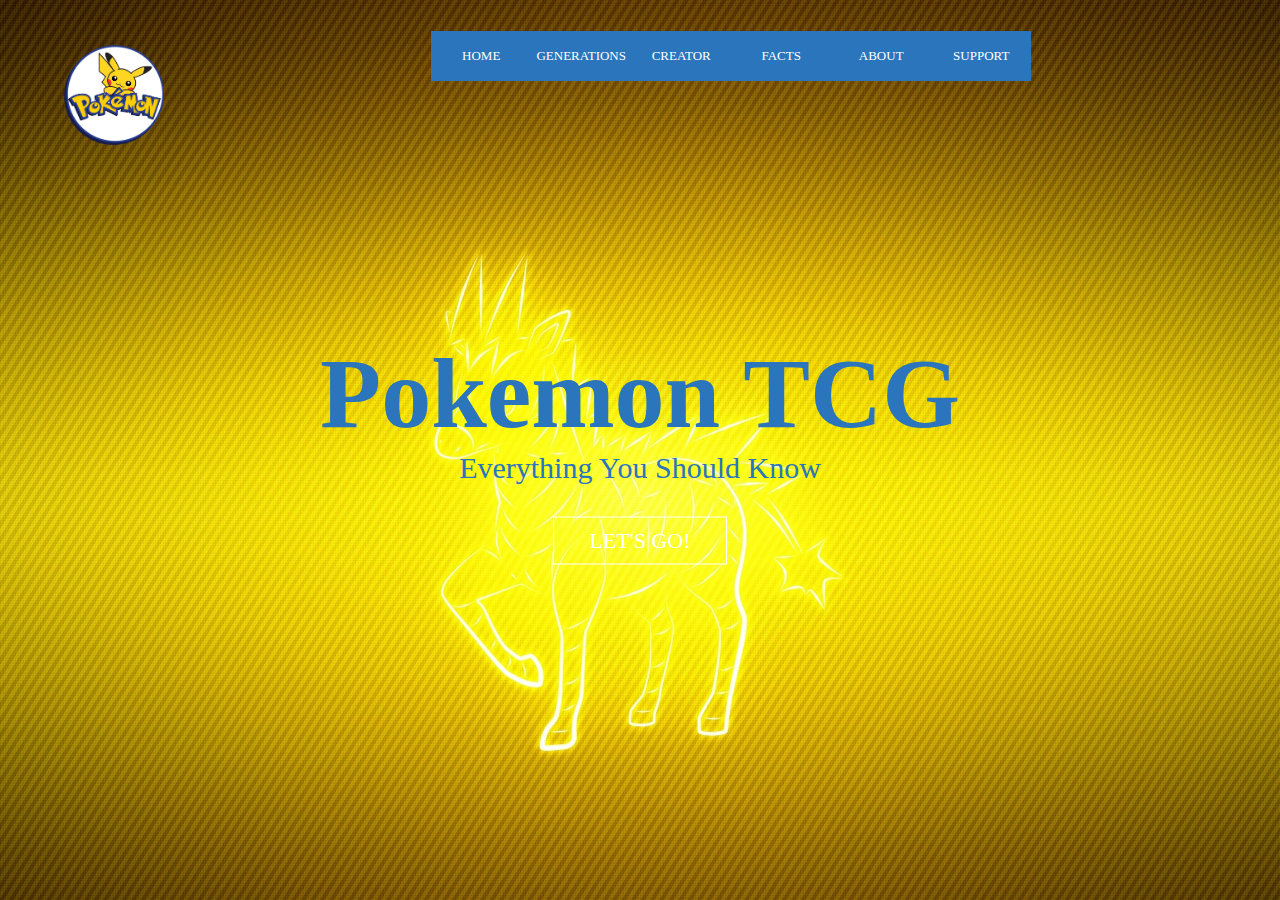
<file: index.html>
<!DOCTYPE html>
<html lang="en">
<head>
    <meta charset="UTF-8">
    <title>CSTAPP PROJECT</title>
    <link rel= "stylesheet" href = "style.css">
</head>
<body>
    <div class="banner-area">
    <header>
        <ul class="navbar">
        <li><a href="./index.html">Home</a></li>
        <li><a href="./history.html">Generations</a></li>
        <li><a href="./creator.html">Creator</a></li>
        <li><a href="./facts.html">Facts</a></li>
        <li><a href="./about.html">About</a></li>
        <li><a href="./support.html">Support</a></li>
        </ul>
    </header>
        <div class = "Logo">
            <a href="./index.html"><img src="Pokemon-Logo-PNG-Pic.png" alt="Pokemon Logo" width='100' height="100"></a>
        
        </div>
    <div class="banner-text">
        <h2>Pokemon TCG</h2>
        <p>Everything You Should Know</p>
        <a href="./history.html">Let's GO!</a>
        </div>
    </div>
</body>
</html>
</file>
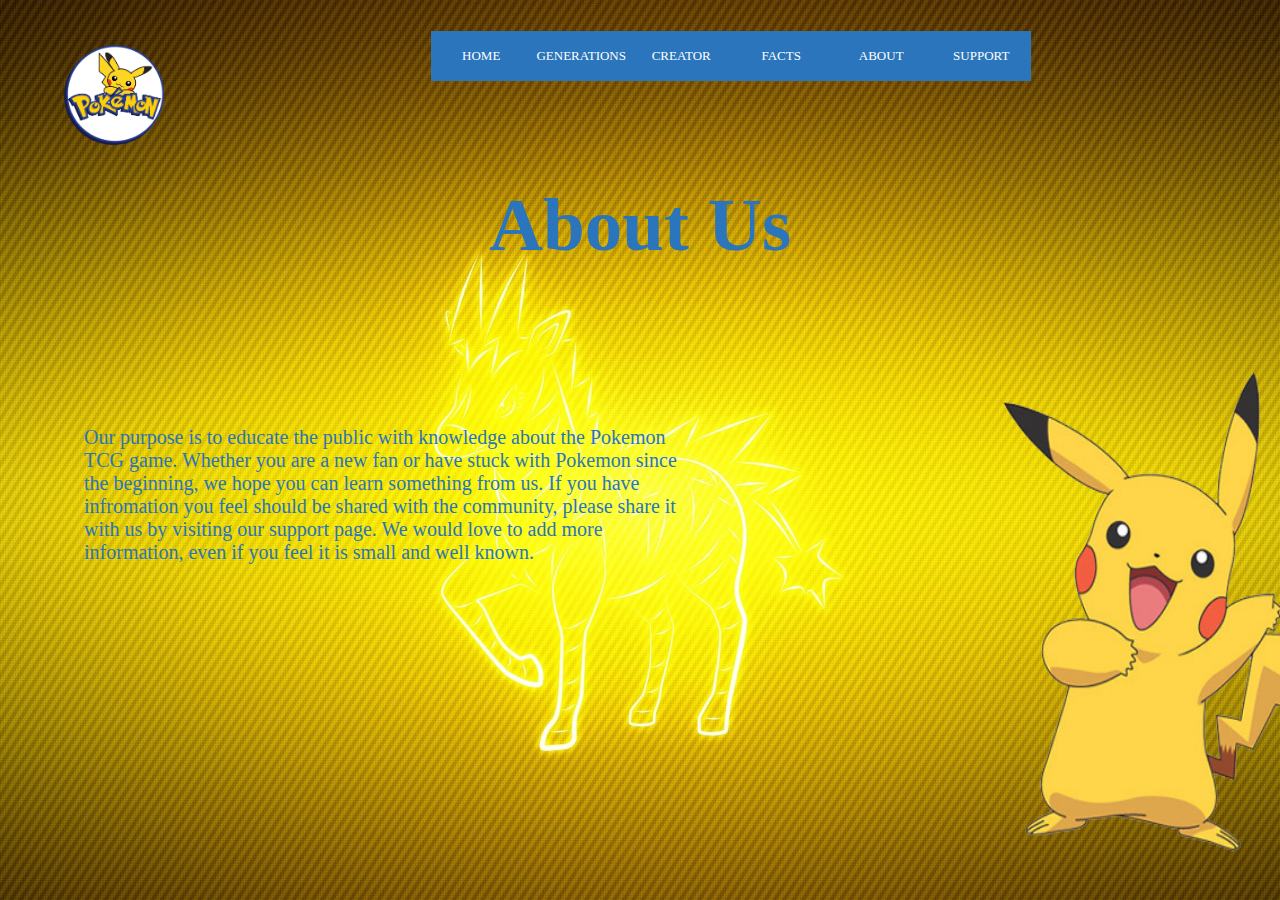
<file: about.html>
<!DOCTYPE html>
<html lang="en">
<head>
    <meta charset="UTF-8">
    <title>CSTAPP PROJECT</title>
    <link rel= "stylesheet" href = "style.css">
</head>
<body>
    <div class="banner-area">
    <header>
        <ul class="navbar">
        <li><a href="./index.html">Home</a></li>
        <li><a href="./history.html">Generations</a></li>
        <li><a href="./creator.html">Creator</a></li>
        <li><a href="./facts.html">Facts</a></li>
        <li><a href="./about.html">About</a></li>
        <li><a href="./support.html">Support</a></li>
        </ul>
    </header>
    <div class = "Logo">
        <a href="./index.html"><img src="Pokemon-Logo-PNG-Pic.png" alt="Pokemon Logo" width='100' height="100"></a>
        
        </div>
    <div class="pika">
            <img src="pngegg.png" alt="Pikachu" width='564' height="520">
    </div>
     <ul class="about-text">
        <h2>About Us</h2>
        <p>Our purpose is to educate the public with knowledge about the Pokemon TCG game. Whether you are a new fan or have stuck with Pokemon since the beginning, we hope you can learn something from us. If you have infromation you feel should be shared with the community, please share it with us by visiting our support page. We would love to add more information, even if you feel it is small and well known.</p>
     </ul>
    </div>
</body>
</html>
</file>
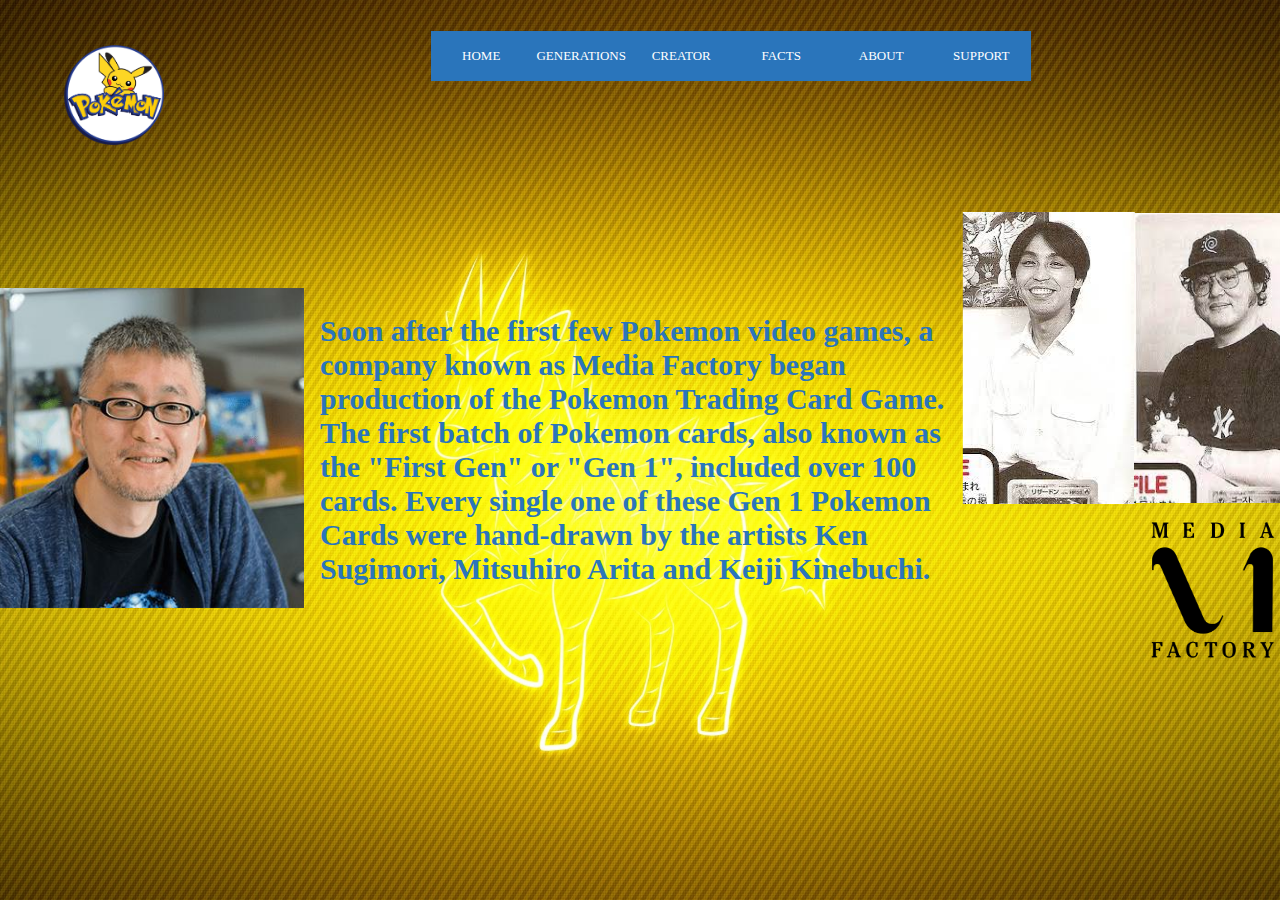
<file: creator.html>
<!DOCTYPE html>
<html lang="en">
<head>
    <meta charset="UTF-8">
    <title>CSTAPP PROJECT</title>
    <link rel= "stylesheet" href = "style.css">
</head>
<body>
    <div class="banner-area">
    <header>
        <ul class="navbar">
        <li><a href="./index.html">Home</a></li>
        <li><a href="./history.html">Generations</a></li>
        <li><a href="./creator.html">Creator</a></li>
        <li><a href="./facts.html">Facts</a></li>
        <li><a href="./about.html">About</a></li>
        <li><a href="./support.html">Support</a></li>
        </ul>
    </header>
        <div class = "Logo">
            <a href="./index.html"><img src="Pokemon-Logo-PNG-Pic.png" alt="Pokemon Logo" width='100' height="100"></a>
        
        </div>
        <div class="Ken">
            <img src="Ken Sugimori.jpg" alt="Ken Sugimori" width='364' height="320">
        </div>
        <div class="Mitsuhiro">
            <img src="Mitsuhiro.jfif" alt="Mitsuhiro Arita">
        </div>
        <div class="keiji">
            <img src="keiji.jfif" alt="keiji" width='180' height="290">
        </div>
        <div class="MediaFactory">
            <img src="MediaFactory.png" alt="MediaFactory" width='150' height="150">
        </div>
    
     <div class="para-text">
        <h2>Soon after the first few Pokemon video games, a company known as Media Factory began production of the Pokemon Trading Card Game. The first batch of Pokemon cards, also known as the "First Gen" or "Gen 1", included over 100 cards. Every single one of these Gen 1 Pokemon Cards were hand-drawn by the artists Ken Sugimori, Mitsuhiro Arita and Keiji Kinebuchi.</h2>
        
     </div>
    </div>
</body>
</html>
</file>
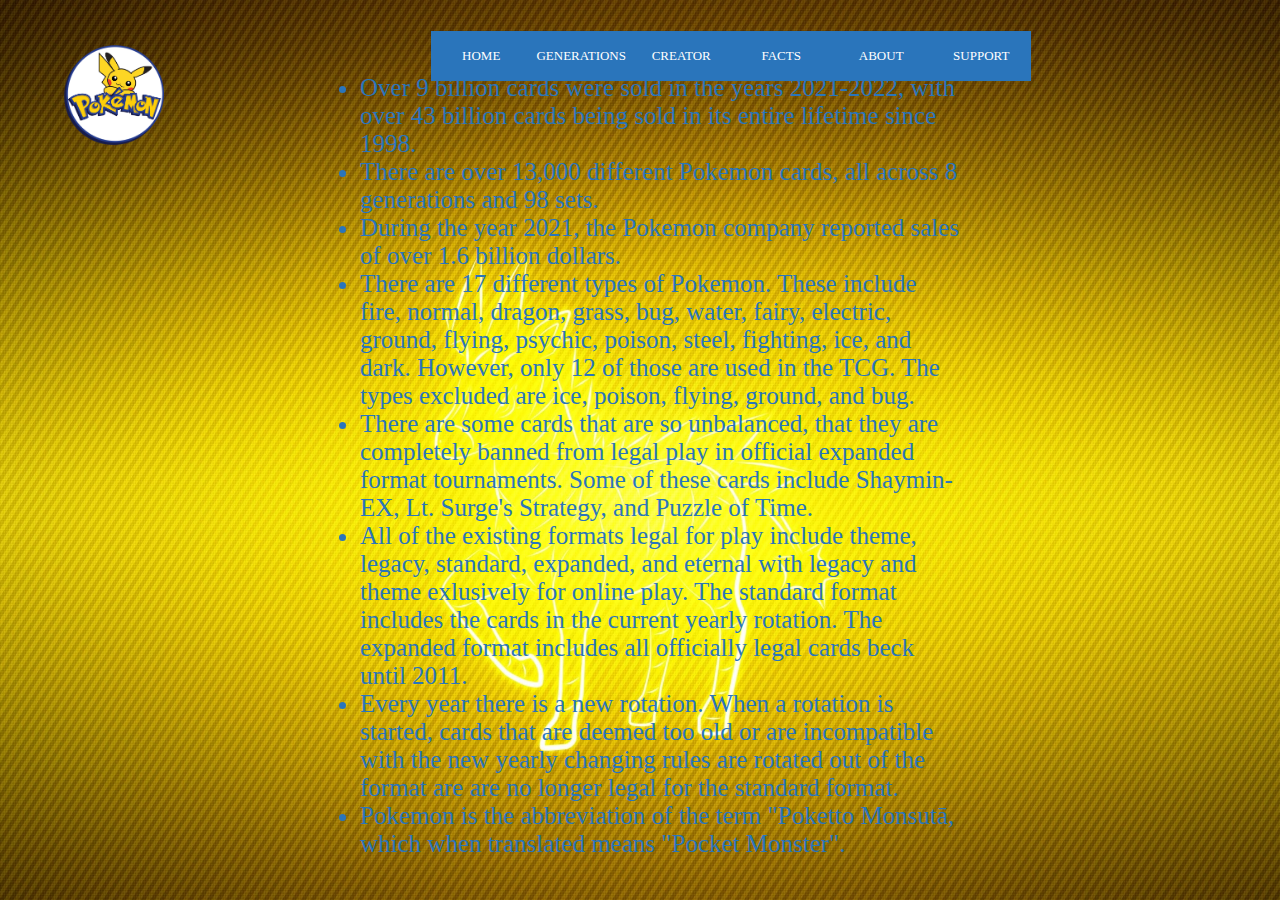
<file: facts.html>
<!DOCTYPE html>
<html lang="en">
<head>
    <meta charset="UTF-8">
    <title>CSTAPP PROJECT</title>
    <link rel= "stylesheet" href = "style.css">
</head>
<body>
    <div class="banner-area">
    <header>
        <ul class="navbar">
        <li><a href="./index.html">Home</a></li>
        <li><a href="./history.html">Generations</a></li>
        <li><a href="./creator.html">Creator</a></li>
        <li><a href="./facts.html">Facts</a></li>
        <li><a href="./about.html">About</a></li>
        <li><a href="./support.html">Support</a></li>
        </ul>
    </header>
    <div class = "Logo">
            <a href="./index.html"><img src="Pokemon-Logo-PNG-Pic.png" alt="Pokemon Logo" width='100' height="100"></a>
        
        </div>
     <ul class="fact-text">
        <li>Over 9 billion cards were sold in the years 2021-2022, with over 43 billion cards being sold in its entire lifetime since 1998.</li>
        <li>There are over 13,000 different Pokemon cards, all across 8 generations and 98 sets.</li>
        <li>During the year 2021, the Pokemon company reported sales of over 1.6 billion dollars.</li>
        <li>There are 17 different types of Pokemon. These include fire, normal, dragon, grass, bug, water, fairy, electric, ground, flying, psychic, poison, steel, fighting, ice, and dark. However, only 12 of those are used in the TCG. The types excluded are ice, poison, flying, ground, and bug. </li>
        <li>There are some cards that are so unbalanced, that they are completely banned from legal play in official expanded format tournaments. Some of these cards include Shaymin-EX, Lt. Surge's Strategy, and Puzzle of Time. </li>
        <li>All of the existing formats legal for play include theme, legacy, standard, expanded, and eternal with legacy and theme exlusively for online play. The standard format includes the cards in the current yearly rotation. The expanded format includes all officially legal cards beck until 2011.</li>
        <li>Every year there is a new rotation. When a rotation is started, cards that are deemed too old or are incompatible with the new yearly changing rules are rotated out of the format are are no longer legal for the standard format.</li>
        <li>Pokemon is the abbreviation of the term "Poketto Monsutā, which when translated means "Pocket Monster".</li>
     </ul>
    </div>
</body>
</html>
</file>
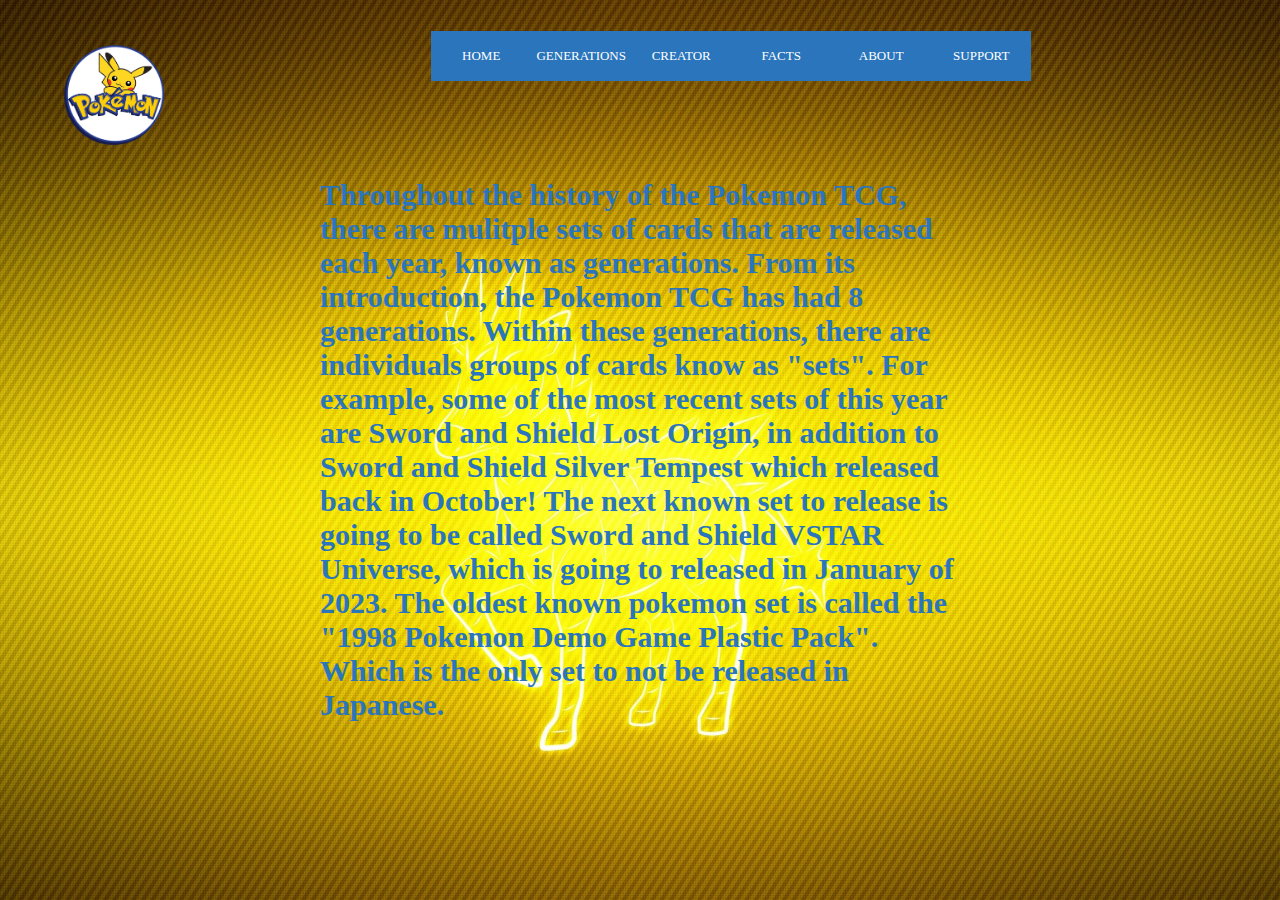
<file: history.html>
<!DOCTYPE html>
<html lang="en">
<head>
    <meta charset="UTF-8">
    <title>CSTAPP PROJECT</title>
    <link rel= "stylesheet" href = "style.css">
</head>
<body>
    <div class="banner-area">
    <header>
        <ul class="navbar">
        <li><a href="./index.html">Home</a></li>
        <li><a href="./history.html">Generations</a></li>
        <li><a href="./creator.html">Creator</a></li>
        <li><a href="./facts.html">Facts</a></li>
        <li><a href="./about.html">About</a></li>
        <li><a href="./support.html">Support</a></li>
        </ul>
    </header>
        <div class = "Logo">
            <a href="./index.html"><img src="Pokemon-Logo-PNG-Pic.png" alt="Pokemon Logo" width='100' height="100"></a>
        
        </div>
    <div class="gen-text">
        <h2>Throughout the history of the Pokemon TCG, there are mulitple sets of cards that are released each year, known as generations. From its introduction, the Pokemon TCG has had 8 generations. Within these generations, there are individuals groups of cards know as "sets". For example, some of the most recent sets of this year are Sword and Shield Lost Origin, in addition to Sword and Shield Silver Tempest which released back in October! The next known set to release is going to be called Sword and Shield VSTAR Universe, which is going to released in January of 2023. The oldest known pokemon set is called the "1998 Pokemon Demo Game Plastic Pack". Which is the only set to not be released in Japanese.</h2>
        
    </div>
</body>
</html>
</file>
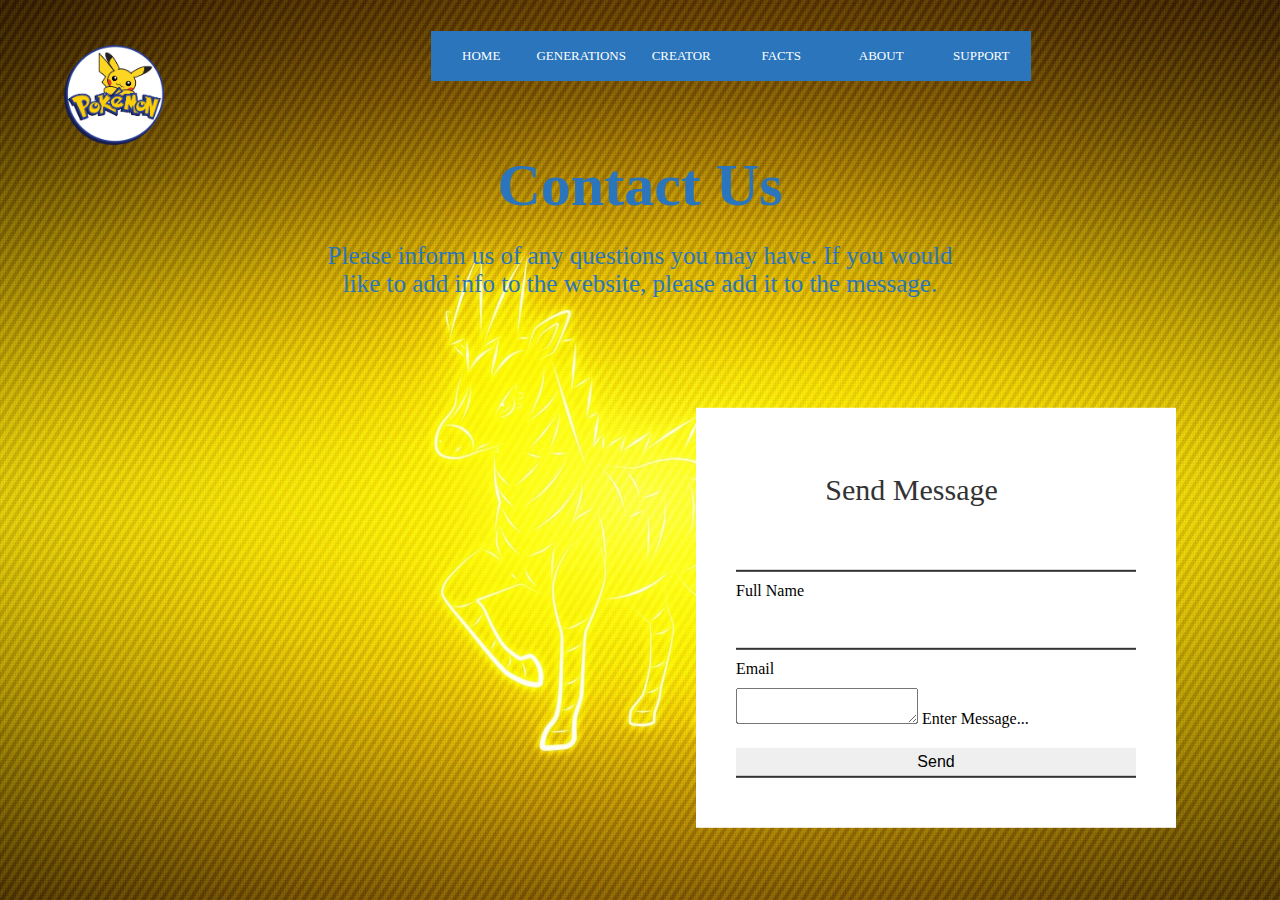
<file: support.html>
<!DOCTYPE html>
<html lang="en">
<head>
    <meta charset="UTF-8">
    <title>CSTAPP PROJECT</title>
    <link rel= "stylesheet" href = "style.css">
</head>
<body>
    <div class="banner-area">
    <header>
        <ul class="navbar">
        <li><a href="./index.html">Home</a></li>
        <li><a href="./history.html">Generations</a></li>
        <li><a href="./creator.html">Creator</a></li>
        <li><a href="./facts.html">Facts</a></li>
        <li><a href="./about.html">About</a></li>
        <li><a href="./support.html">Support</a></li>
        </ul>
    </header>
        <div class = "Logo">
            <a href="./index.html"><img src="Pokemon-Logo-PNG-Pic.png" alt="Pokemon Logo" width='100' height="100"></a>
        
        </div>
       <div class="support">
           <h2>Contact Us</h2>
           <p>Please inform us of any questions you may have. If you would like to add info to the website, please add it to the message.</p>
        
       </div>
       <div class="support-form">
           <form>
              <h2>Send Message</h2>
              <div class="inputBox">
                   <input type="text" name="" required="required">
                   <span>Full Name</span>
              </div>
              <div class="inputBox">
                   <input type="text" name="" required="required">
                   <span>Email</span>
              </div>
              <div class="inputBox">
                   <textarea required="required"></textarea>
                   <span>Enter Message...</span>
              </div>
               <div class="inputBox">
                   <input type="submit" name="" value="Send">
              </div>
           </form>
       </div>
    </div>
</body>
</html>
</file>
<file: style.css>
.banner-area{
    height: 100vh;
    background: url(backgroundnew.jpg);
    background-position: center;
    -webkit-background-size:cover;
    background-size: cover;
}
body{
    margin:0;
    padding: 0;
    overflow-x: hidden;
    overflow-y: auto;
}
header{
    padding:15px 60px;
    
}
.navbar{
    width:68%;
    float: right;
    list-style: none;
}
.navbar li{
    width:200px;
    width: 100px;
    line-height: 50px;
    text-align: center;
    color: #fff;
    font-size: 13px;
    float: left;
    background: #2a75bb;
}

.navbar li a{
    text-decoration: none;
    font-family: serif;
    color: #fff;
    text-transform: uppercase;
}
.navbar li a:hover{
    
    transition: .9s;
    color:#ffcb05;
}
.Logo{
    position:absolute;
    top: 5%;
    left: 5%;
}
.Ken{
    position: absolute;
    top:50%;
    left:9.5%;
    transform: translate(-50%,-50%);
}
.Mitsuhiro{
    position: absolute;
    top:40%;
    right:10%;
    transform: translate(-10%,-50%);
}
.keiji{
    position: absolute;
    top:40%;
    right:10%;
    transform: translate(90%,-50%);
}
.pika{
    position: absolute;
    top:10%;
    right:40%;
    transform: translate(120%,50%);
}
.MediaFactory{
    position: absolute;
    top:40%;
    right:10%;
    transform: translate(90%,100%);
}
.banner-text{
    position: absolute;
    top:50%;
    left:50%;
    transform: translate(-50%,-50%);
    color:#fff;
    text-align: center;
}
.para-text{
    position: absolute;
    top:50%;
    left:50%;
    transform: translate(-50%,-50%);
    color:#fff;
    text-align: left;
}
.para-text h2{
    font-family: serif;
    margin: 0;
    font-size:30px;
    color:#2a75bb;
}
.gen-text{
    position: absolute;
    top:50%;
    left:50%;
    transform: translate(-50%,-50%);
    color:#fff;
    text-align: left;
}
.gen-text h2{
    font-family: serif;
    margin: 0;
    font-size:30px;
    color:#2a75bb;
}
.gens li{
    width:300px;
    width: 200px;
    line-height: 50px;
    text-align: center;
    color: #ffcb05;
    
    font-size: 20px;
    float: left;
    background-color: transparent;
    list-style: none;
    transform: translate(13%,200%);
}
.gens li a {
    text-decoration: none;
    font-size:30px;
    font-family: serif;
    color: #2a75bb;
    text-transform: uppercase;
    
    
}
.fact-text{
    position: absolute;
    top:50%;
    left:50%;
    transform: translate(-50%,-50%);
    color:#fff;
    text-align: left;
}
.fact-text li{
    font-family: serif;
    margin: 0;
    font-size:25px;
    color:#2a75bb;
}
.about-text h2{
    position: absolute;
    top:25%;
    left:50%;
    transform: translate(-50%,-50%);
    color:#fff;
    text-align: left;
}
.about-text h2{
    font-family: serif;
    margin: 0;
    font-size:75px;
    color:#2a75bb;
}
.about-text p{
    position: absolute;
    top:55%;
    left:30%;
    width: 600px;
    transform: translate(-50%,-50%);
    color:#fff;
    text-align: left;
}
.about-text p{
    font-family: serif;
    margin: 0;
    font-size:20px;
    color:#2a75bb;
}

.support{
    font-family: serif;
    margin: 0;
    font-size:40px;
    color:#2a75bb;
}
.support h2{
    position: absolute;
    top:15%;
    left:50%;
    transform: translate(-50%,-50%);
    color:#2a75bb;
    text-align: left;
}
.support p{
    position: absolute;
    top:30%;
    left:50%;
    transform: translate(-50%,-50%);
    color:#2a75bb;
    text-align: center;
}
.support p{
    font-family: serif;
    margin: 0;
    font-size:25px;
    color:#2a75bb;
}

.support-form{
    transform: translate(145%,90%);
    width:400px;
    padding:40px;
    background:#fff;
}
.support-form h2{
    font-size: 30px;
    color:#333;
    font-weight: 500;
    text-align: center;
}
.support-form .inputBox{
    position: relative;
    width:100%;
    margin-top: 10px;
}
.support-form .inputBox input,
.support-form .inputBox text area{
    width:100%;
    padding: 5px 0;
    font-size: 16px;
    margin:10px 0;
    border:none;
    border-bottom: 2px solid #333;
    outline:none;
    resize:none:
}

.banner-text h2{
    font-family: serif;
    margin: 0;
    font-size:100px;
    color:#2a75bb;
}
.banner-text p{
    font-family: serif;
    margin: 0;
    font-size:30px;
    color:#2a75bb;
}
.banner-text a{
    text-decoration: none;
    border: 1px solid #fff;
    font-size: 22px;
    padding: 10px 35px;
    color: #fff;
    display: inline-block;
    margin-top: 5%;
    font-family: serif;
    text-transform: uppercase;
}
.banner-text a:hover{
    border-color: #3c5aa6;
    background: #3c5aa6;
    transition: .9s;
    color:#ffcb05;
}
</file>
